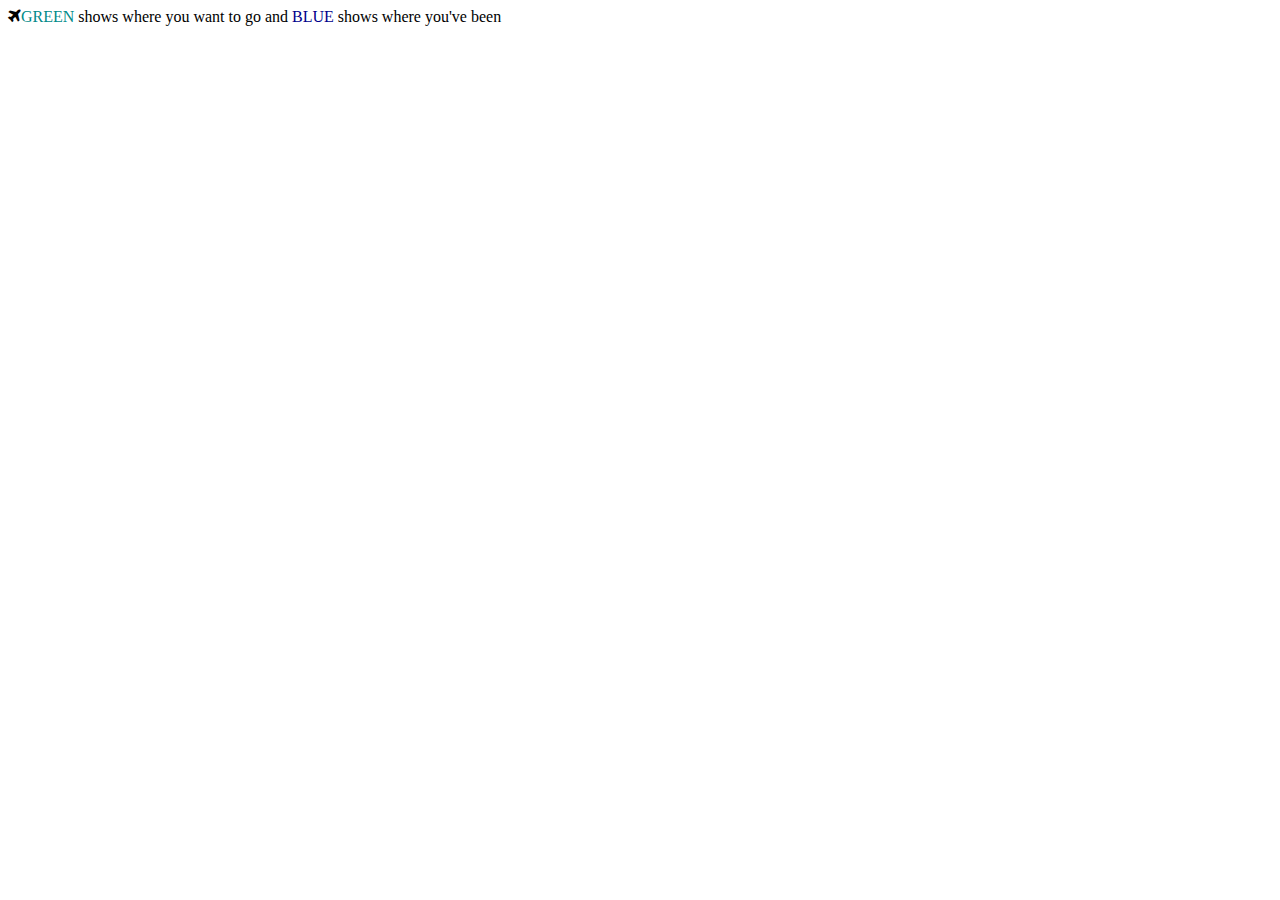
<file: public/index.html>
<html lang="en">
<head>

    <meta charset="UTF-8">
    <meta http-equiv="X-UA-Compatible" content="IE=edge">
    <meta name="viewport" content="width=device-width, initial-scale=1.0">
    <title>The Map App</title>
    <link rel="stylesheet" href="style.css">
    <script src="https://apis.google.com/js/platform.js" async defer></script>
    <meta name="google-signin-client_id" content="1084528071422-8efe9hhspdustu7kup5bmhjv4lcnuf9r.apps.googleusercontent.com">
    <script src="https://code.jquery.com/jquery-3.6.0.min.js"></script>
    <script src="lib/jquery.vmap.js"></script>
    <script src="lib/jquery.vmap.world.js"></script>
    <link rel="stylesheet" href="https://cdnjs.cloudflare.com/ajax/libs/font-awesome/4.7.0/css/font-awesome.min.css">
</head>
<body>

    <div id="login-container" class="container">
        <div  id="login" class="g-signin2" data-onsuccess="Google_signIn"></div>
        <div id="logout"><button onclick="logout()">Logout</button></div>
    </div>

    <div id="countries-container" class="container">
        <div id="username"></div>
        <div id="vmap" style="width: 1000px; height: 800px;"></div>
    </div>
    <div id="info"> 
        
        <div><i class="fa fa-plane"></i><span style="color: #008a8a">GREEN</span> shows where you want to go and <span style="color: #00008b">BLUE</span> shows where you've been</div>
    </div>
    <script src="src/login.js"></script>
    <script src="src/country.js"></script>
    <script src="src/preference.js"></script>
    
    
    <script src="index.js"></script>
</body>
</html>
</file>
<file: public/style.css>
.container {
    display: none;
}

#login-container {
    display: flex;
    justify-content: center;
    align-items: center;
}

.g-signin2
{

}

.pref-none {
    background-color: white;
}

.pref-goto {
    fill: #008a8a !important;
}

.pref-beento {
    fill: #00008b !important;
}
</file>
